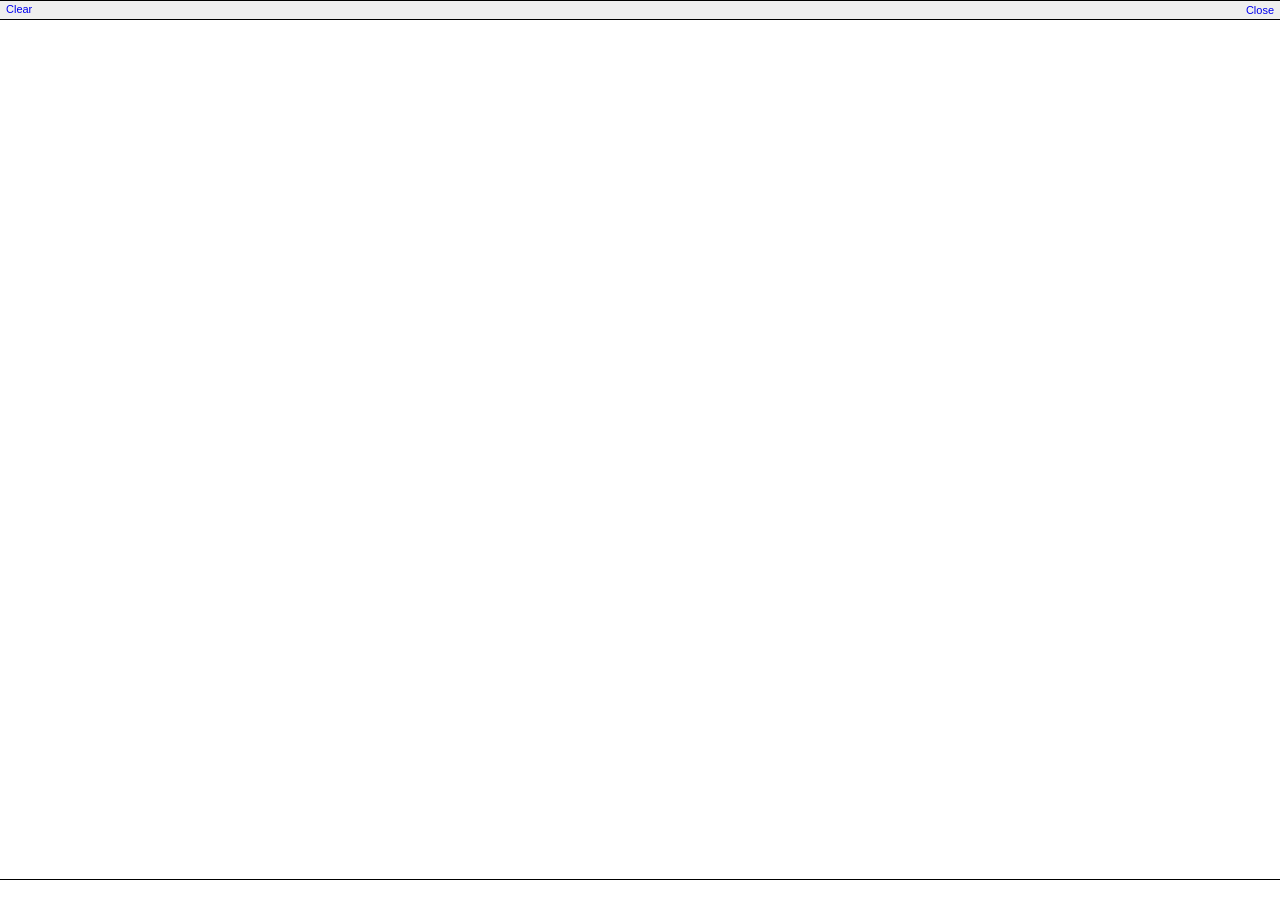
<file: usbwebserver/phpmyadmin/js/openlayers/src/openlayers/lib/Firebug/firebug.html>
<!DOCTYPE html PUBLIC "-//W3C//DTD XHTML 1.0 Strict//EN"
         "http://www.w3.org/TR/xhtml1/DTD/xhtml1-strict.dtd">

<html xmlns="http://www.w3.org/1999/xhtml">

<head>
    <title>Firebug</title>
    <link rel="stylesheet" type="text/css" href="firebug.css">
</head>

<body>
    <div id="toolbar" class="toolbar">
        <a href="#" onclick="parent.console.clear()">Clear</a>
        <span class="toolbarRight">
            <a href="#" onclick="parent.console.close()">Close</a>
        </span>
    </div>
    <div id="log"></div>
    <input type="text" id="commandLine">
    
    <script>parent.onFirebugReady(document);</script>
</body>
</html>
</file>
<file: usbwebserver/phpmyadmin/js/openlayers/src/openlayers/lib/Firebug/firebug.css>
html, body {
    margin: 0;
    background: #FFFFFF;
    font-family: Lucida Grande, Tahoma, sans-serif;
    font-size: 11px;
    overflow: hidden;
}

a {
    text-decoration: none;
}

a:hover {
    text-decoration: underline;
}

.toolbar {
    height: 14px;
    border-top: 1px solid ThreeDHighlight;
    border-bottom: 1px solid ThreeDShadow;
    padding: 2px 6px;
    background: ThreeDFace;
}

.toolbarRight {
    position: absolute;
    top: 4px;
    right: 6px;
}

#log {
    overflow: auto;
    position: absolute;
    left: 0;
    width: 100%;
}

#commandLine {
    position: absolute;
    bottom: 0;
    left: 0;
    width: 100%;
    height: 18px;
    border: none;
    border-top: 1px solid ThreeDShadow;
}

/************************************************************************************************/

.logRow {
    position: relative;
    border-bottom: 1px solid #D7D7D7;
    padding: 2px 4px 1px 6px;
    background-color: #FFFFFF;
}

.logRow-command {
    font-family: Monaco, monospace;
    color: blue;
}

.objectBox-null {
    padding: 0 2px;
    border: 1px solid #666666;
    background-color: #888888;
    color: #FFFFFF;
}

.objectBox-string {
    font-family: Monaco, monospace;
    color: red;
    white-space: pre;
}

.objectBox-number {
    color: #000088;
}

.objectBox-function {
    font-family: Monaco, monospace;
    color: DarkGreen;
}

.objectBox-object {
    color: DarkGreen;
    font-weight: bold;
}

/************************************************************************************************/

.logRow-info,
.logRow-error,
.logRow-warning {
    background: #FFFFFF no-repeat 2px 2px;
    padding-left: 20px;
    padding-bottom: 3px;
}

.logRow-info {
    background-image: url(infoIcon.png);
}

.logRow-warning {
    background-color: cyan;
    background-image: url(warningIcon.png);
}

.logRow-error {
    background-color: LightYellow;
    background-image: url(errorIcon.png);
}

.errorMessage {
    vertical-align: top;
    color: #FF0000;
}

.objectBox-sourceLink {
    position: absolute;
    right: 4px;
    top: 2px;
    padding-left: 8px;
    font-family: Lucida Grande, sans-serif;
    font-weight: bold;
    color: #0000FF;
}

/************************************************************************************************/

.logRow-group {
    background: #EEEEEE;
    border-bottom: none;
}

.logGroup {
    background: #EEEEEE;
}

.logGroupBox {
    margin-left: 24px;
    border-top: 1px solid #D7D7D7;
    border-left: 1px solid #D7D7D7;
}

/************************************************************************************************/

.selectorTag,
.selectorId,
.selectorClass {
    font-family: Monaco, monospace;
    font-weight: normal;
}

.selectorTag {
    color: #0000FF;
}

.selectorId {
    color: DarkBlue;
}

.selectorClass {
    color: red;
}

/************************************************************************************************/

.objectBox-element {
    font-family: Monaco, monospace;
    color: #000088;
}

.nodeChildren {
    margin-left: 16px;
}

.nodeTag {
    color: blue;
}

.nodeValue {
    color: #FF0000;
    font-weight: normal;
}

.nodeText,
.nodeComment {
    margin: 0 2px;
    vertical-align: top;
}

.nodeText {
    color: #333333;
}

.nodeComment {
    color: DarkGreen;
}

/************************************************************************************************/

.propertyNameCell {
    vertical-align: top;
}

.propertyName {
    font-weight: bold;
}
</file>
